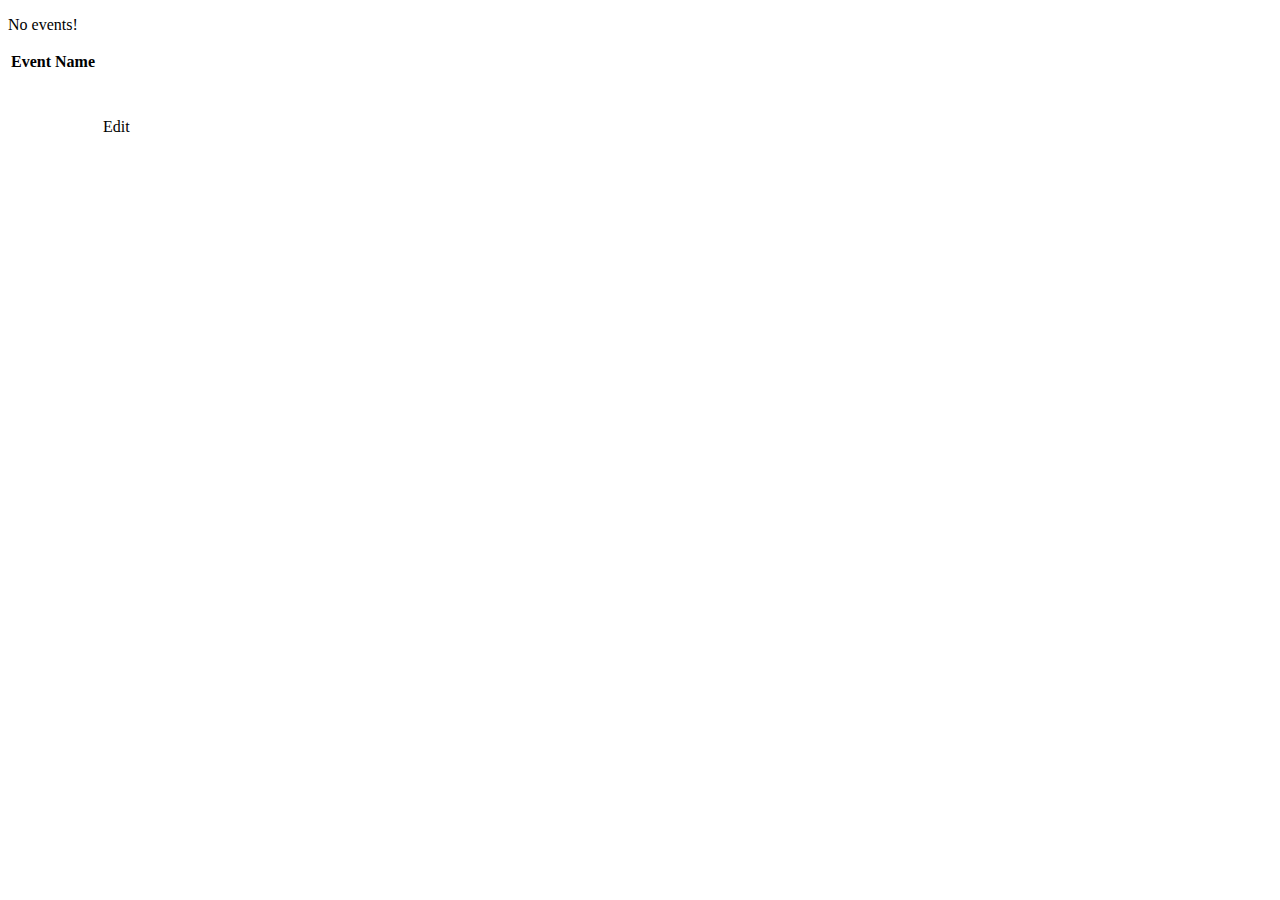
<file: src/main/resources/templates/events/index.html>
<!DOCTYPE html>
<html lang="en" xmlns:th="http://www.thymeleaf.org/">
<head th:replace="fragments :: head"></head>

<body class="container">

    <header th:replace="fragments :: header"></header>

    <p th:unless="${events} and ${events.size()}">No events!</p>

    <table class="table table-striped">
        <thead>
        <tr>
            <th>Event Name</th>
            <th></th>
        </tr>
        </thead>
        <th:block th:each="event : ${events}">
            <tr>
                <td><a th:href="@{/events/details(eventId=${event.id})}" th:text="${event.name}"></a></td>
<!--                <td><a th:href="'/events/details?eventId=' + ${event.id}" th:text="${event.name}"></a></td>-->
                <td><img th:src="${event.imageLink}" th:alt="${event.name + ' image'}" height="100px" width="auto"/></td>
                <td><a th:href="@{/events/edit/{id}(id=${event.id})}">Edit</a></td>
            </tr>
        </th:block>

    </table>

</body>
</html>
</file>
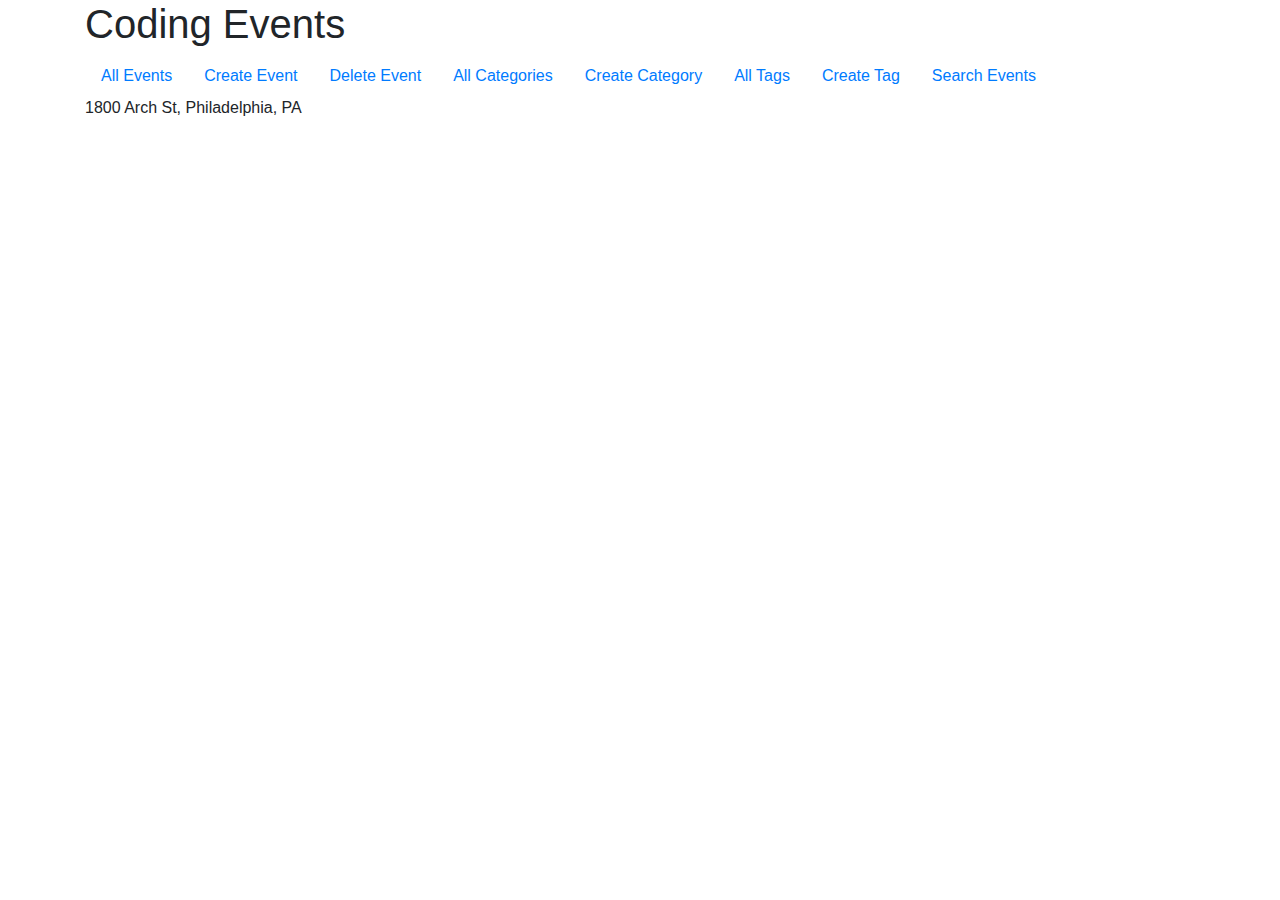
<file: src/main/resources/templates/fragments.html>
<!DOCTYPE html>
<html lang="en" xmlns:th="http://www.thymeleaf.org/">
<head th:fragment="head">
    <meta charset="UTF-8"/>
    <title>Coding Events</title>

    <link rel="stylesheet" href="https://stackpath.bootstrapcdn.com/bootstrap/4.5.0/css/bootstrap.min.css">
    <script src="    https://stackpath.bootstrapcdn.com/bootstrap/4.5.0/js/bootstrap.min.js"></script>

    <link rel="stylesheet" th:href="@{/styles.css}"/>
    <script th:src="@{/script.js}"></script>
</head>

<body class="container">

    <header th:fragment="header">
        <h1 th:text="${title}">Coding Events</h1>
        <ul class="nav">
            <li class="nav-item"><a class="nav-link" href="/events">All Events</a></li>
            <li class="nav-item"><a class="nav-link" href="/events/create">Create Event</a></li>
            <li class="nav-item"><a class="nav-link" href="/events/delete">Delete Event</a></li>
            <li class="nav-item"><a class="nav-link" href="/eventCategories">All Categories</a></li>
            <li class="nav-item"><a class="nav-link" href="/eventCategories/create">Create Category</a></li>
            <li class="nav-item"><a class="nav-link" href="/tags">All Tags</a></li>
            <li class="nav-item"><a class="nav-link" href="/tags/create">Create Tag</a></li>
            <li class="nav-item"><a class="nav-link" href="/events/search">Search Events</a></li>
        </ul>
    </header>

    <td th:fragment="address">1800 Arch St, Philadelphia, PA</td>

</body>
</html>
</file>
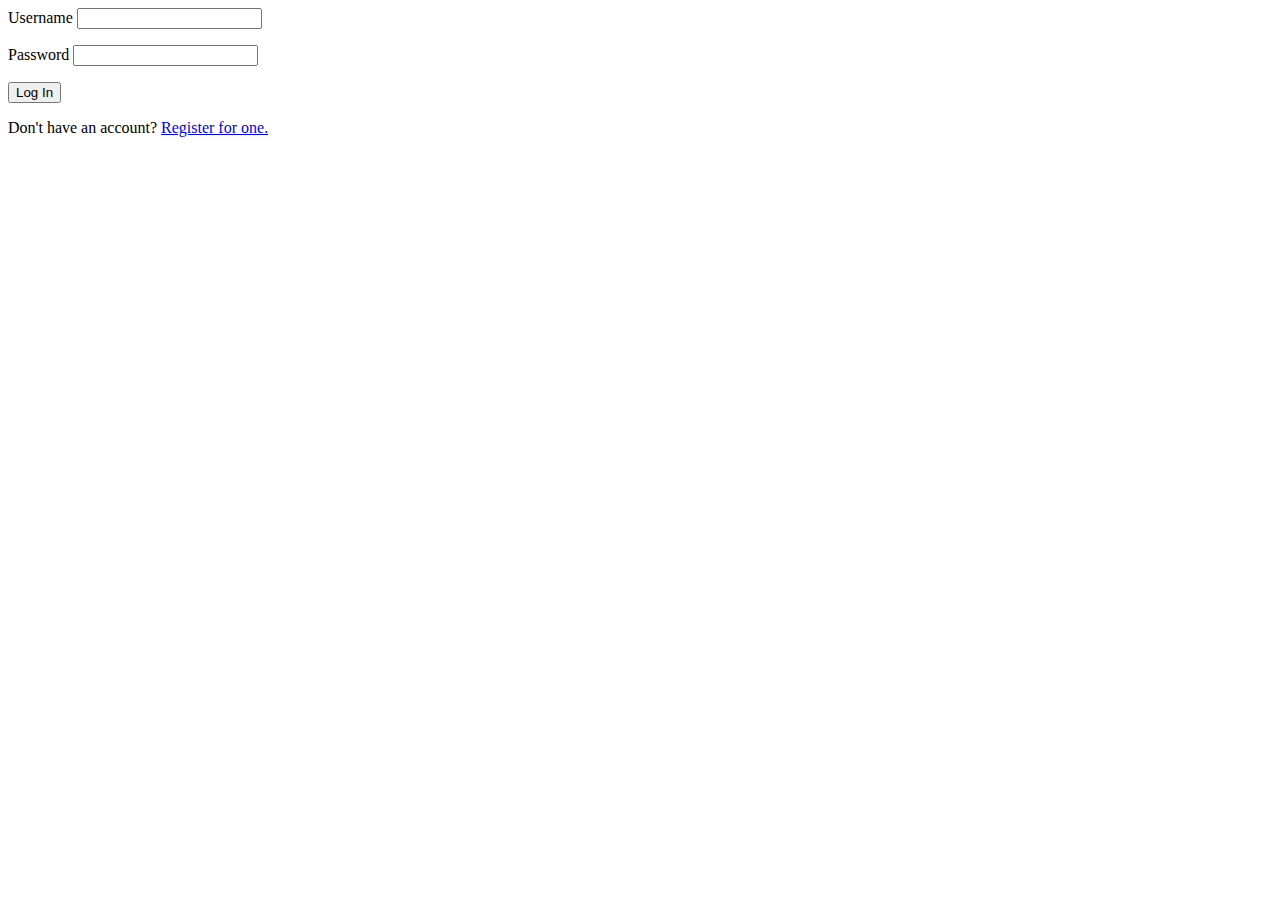
<file: src/main/resources/templates/login.html>
<!DOCTYPE html>
<html lang="en" xmlns:th="http://www.thymeleaf.org/">
<head th:replace="fragments :: head">

<body class="container">

<header th:replace="fragments :: header"></header>

<form method="post">
    <div class="form-group">
        <label th:for="username">Username
            <input class="form-control" th:field="${loginFormDTO.username}">
        </label>
        <p class="error" th:errors="${loginFormDTO.username}"></p>
    </div>
    <div class="form-group">
        <label>Password
            <input class="form-control" th:field="${loginFormDTO.password}" type="password">
        </label>
        <p class="error" th:errors="${loginFormDTO.password}"></p>
    </div>

    <input type="submit" class="btn btn-primary" value="Log In" />
</form>

<p>Don't have an account? <a href="/register">Register for one.</a></p>

</body>
</html>
</file>
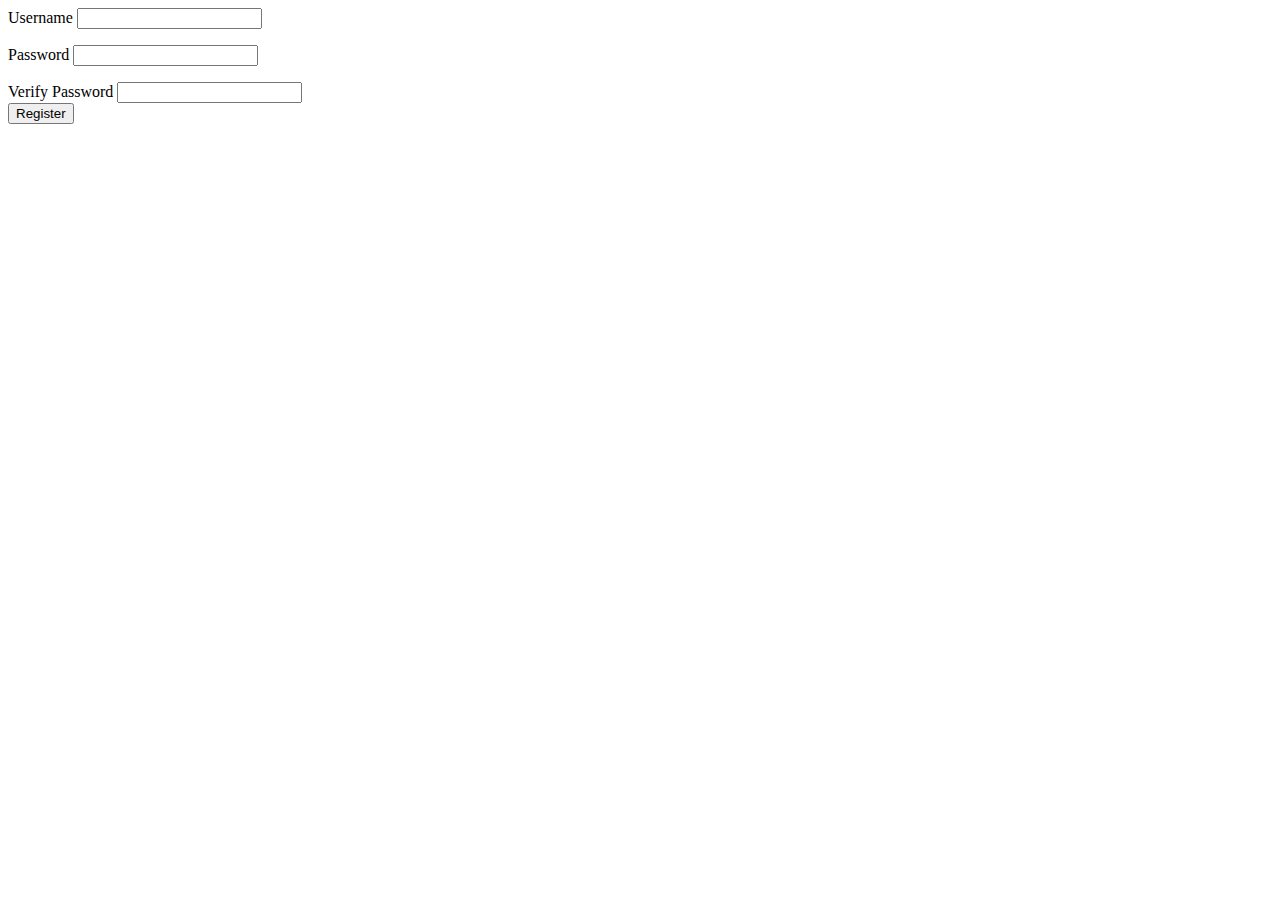
<file: src/main/resources/templates/register.html>
<!DOCTYPE html>
<html lang="en" xmlns:th="http://www.thymeleaf.org/">
<head th:replace="fragments :: head">
<body class="container">

<header th:replace="fragments :: header"></header>

<form method="post">
    <div class="form-group">
        <label>Username
            <input class="form-control" th:field="${registerFormDTO.username}" type="text" />
        </label>
        <p class="error" th:errors="${registerFormDTO.username}"></p>
    </div>
    <div class="form-group">
        <label>Password
            <input class="form-control" th:field="${registerFormDTO.password}" type="password" />
        </label>
        <p class="error" th:errors="${registerFormDTO.password}"></p>
    </div>
    <div class="form-group">
        <label>Verify Password
            <input class="form-control" th:field="${registerFormDTO.verifyPassword}" type="password" />
        </label>
    </div>

    <input type="submit" class="btn btn-primary" value="Register" />
</form>

</body>
</html>
</file>
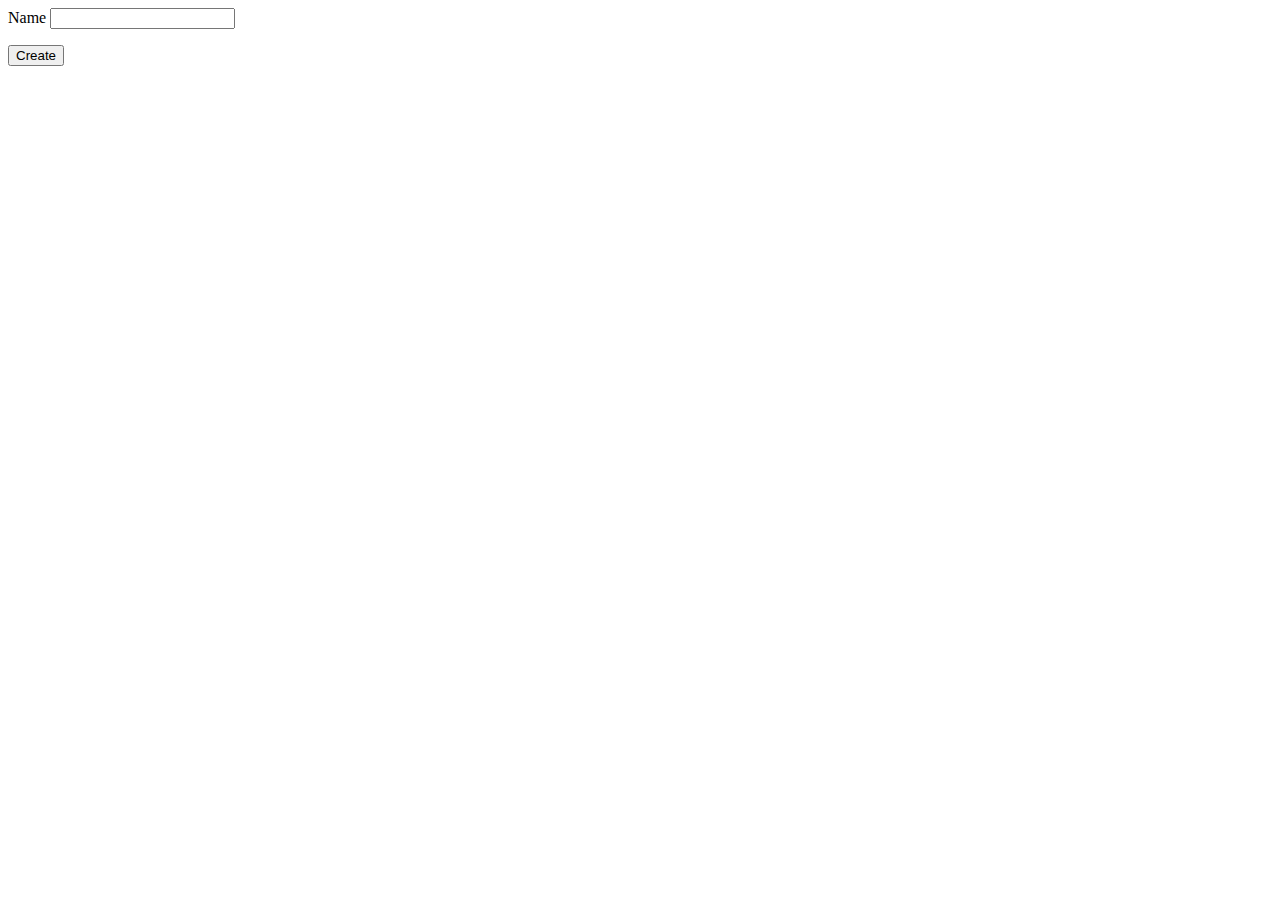
<file: src/main/resources/templates/eventCategories/create.html>
<!DOCTYPE html>
<html lang="en" xmlns:th="http://www.thymeleaf.org/">
<head th:replace="fragments :: head"></head>

<body class="container">
<header th:replace="fragments :: header"></header>

    <form method="post">
        <div class="form-group">
            <label>Name
                <input type="text" th:field="${eventCategory.name}" class="form-control"/>
            </label>
            <p class="error" th:errors="${eventCategory.name}"></p>
        </div>

        <input type="submit" value="Create" class="btn btn-primary"/>
    </form>

</body>
</html>
</file>
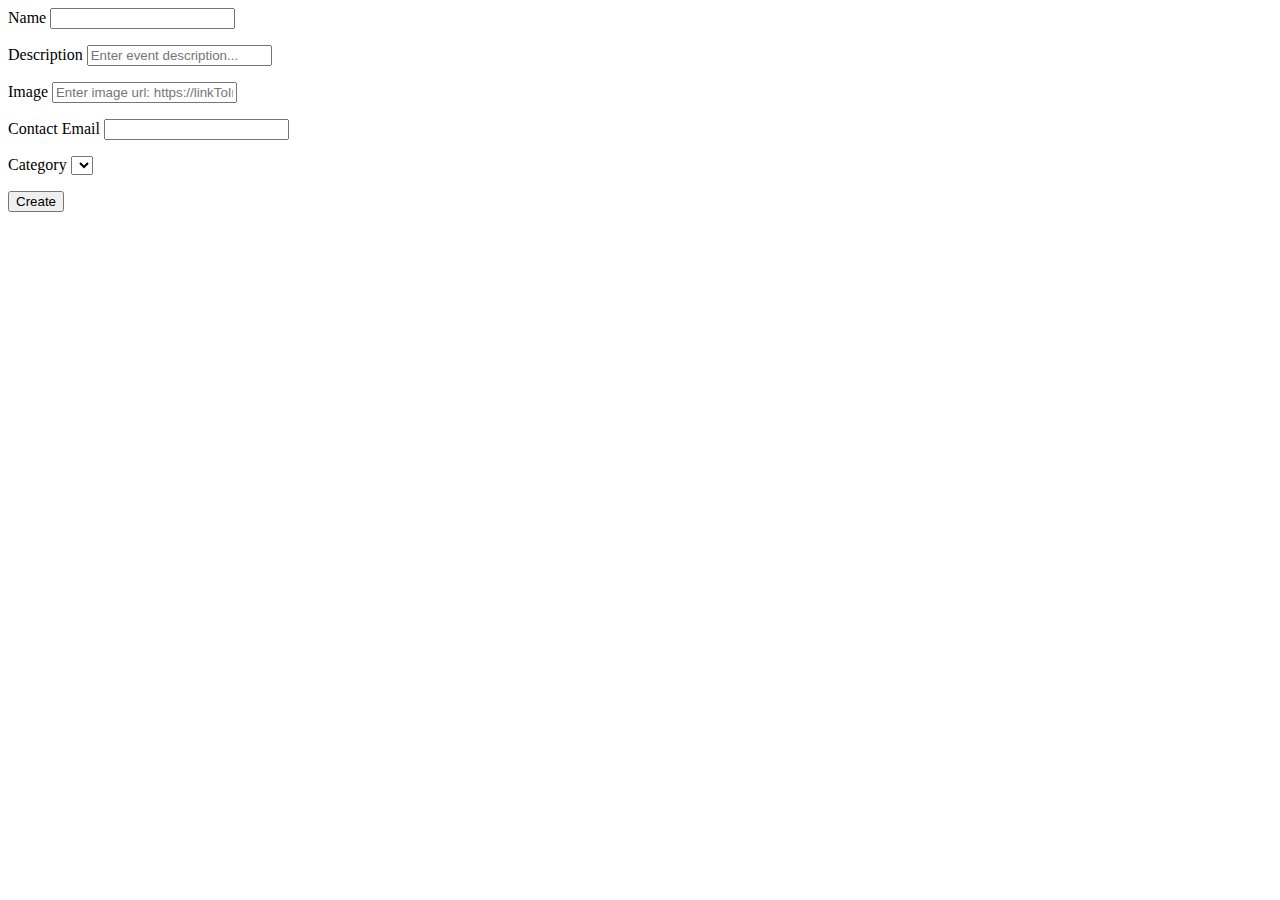
<file: src/main/resources/templates/events/create.html>
<!DOCTYPE html>
<html lang="en" xmlns:th="http://www.thymeleaf.org/">
<head th:replace="fragments :: head"></head>

<body class="container">

    <header th:replace="fragments :: header"></header>

<!--    <p th:text="${errorMsg}" style="color:red"></p>-->

    <form method="post">
        <div class="form-group">
            <label>Name
                <input type="text" th:field="${event.name}" class="form-control"/>
            </label>
            <p class="error" th:errors="${event.name}"></p>
        </div>
        <div class="form-group">
            <label>Description
                <input type="text" th:field="${event.eventDetails.description}" placeholder="Enter event description..." class="form-control"/>
            </label>
            <p class="error" th:errors="${event.eventDetails.description}"></p>
        </div>
        <div class="form-group">
            <label>Image
                <input type="text" th:field="${event.imageLink}" placeholder="Enter image url: https://linkToImage.com" class="form-control"/>
            </label>
            <p class="error" th:errors="${event.imageLink}"></p>
        </div>
        <div class="form-group">
            <label>Contact Email
                <input type="text" th:field="${event.eventDetails.contactEmail}" class="form-control"/>
            </label>
            <p class="error" th:errors="${event.eventDetails.contactEmail}"></p>
        </div>
        <div class="form-group">
            <label>Category
                <select th:field="${event.eventCategory}">
                    <option th:each="category : ${categories}"
                            th:value="${category.id}"
                            th:text="${category.name}"></option>
                </select>
            </label>
            <p class="error" th:errors="${event.eventCategory}"></p>
        </div>

        <input type="submit" value="Create" class="btn btn-primary"/>
    </form>

</body>
</html>
</file>
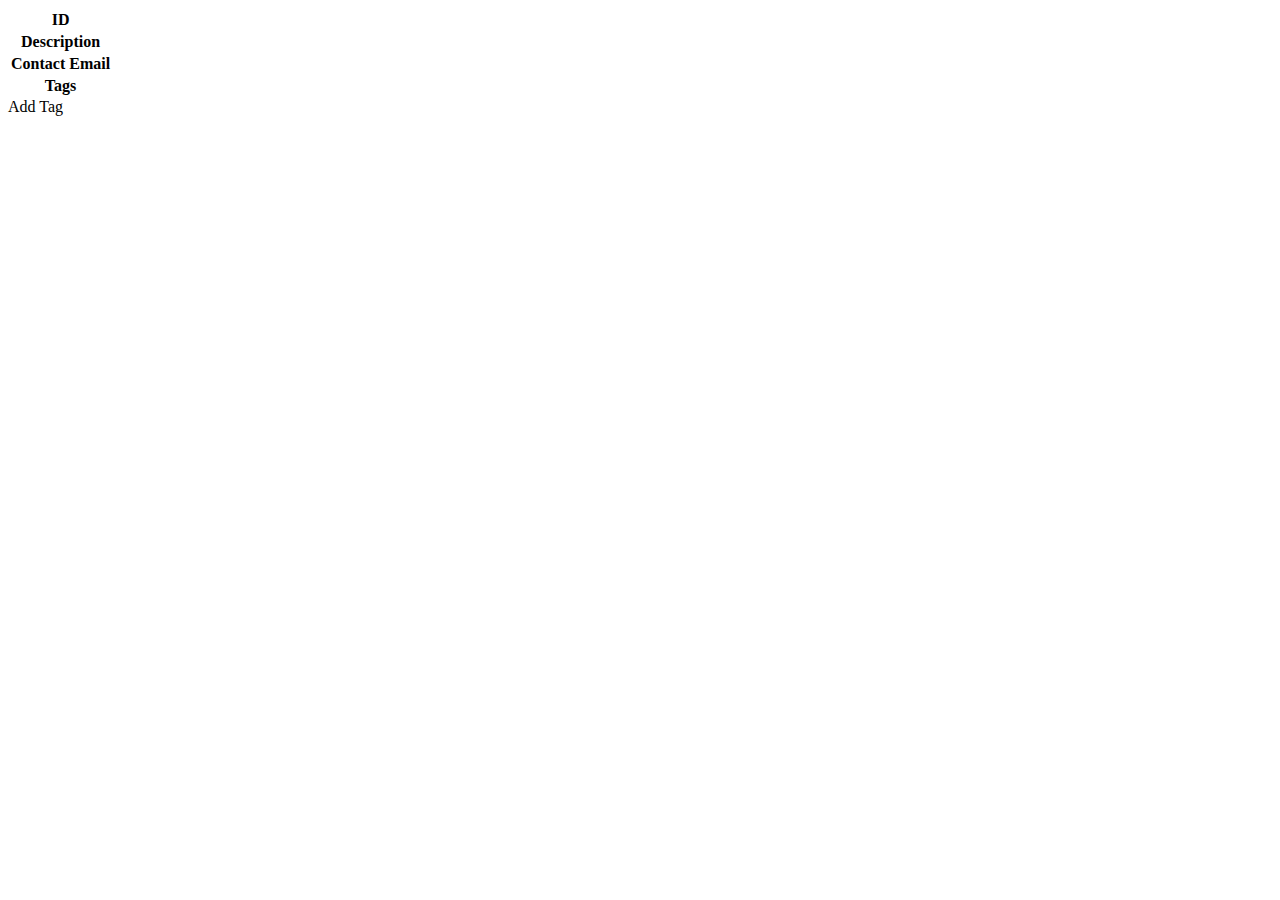
<file: src/main/resources/templates/events/details.html>
<!DOCTYPE html>
<html lang="en" xmlns:th="http://www.thymeleaf.org/">
<head th:replace="fragments :: head">
<body class="container">
    <header th:replace="fragments :: header"></header>
    <table class="table table-striped">
        <tr>
            <th>ID</th>
            <td th:text="${event.id}"></td>
        </tr>
        <tr>
            <th>Description</th>
            <td th:text="${event.eventDetails.description}"></td>
        </tr>
        <tr>
            <th>Contact Email</th>
            <td th:text="${event.eventDetails.contactEmail}"></td>
        </tr>
        <tr>
            <th>Tags</th>
            <td>
                <span th:each="tag : ${tags}" th:text="${tag.displayName} + ' '"></span>
            </td>
        </tr>
    </table>
    <!--TODO: allow "add tag" to take place in edit view as well-->
    <a th:href="'/events/add-tag?eventId=' + ${event.id}">Add Tag</a>
</body>
</html>
</file>
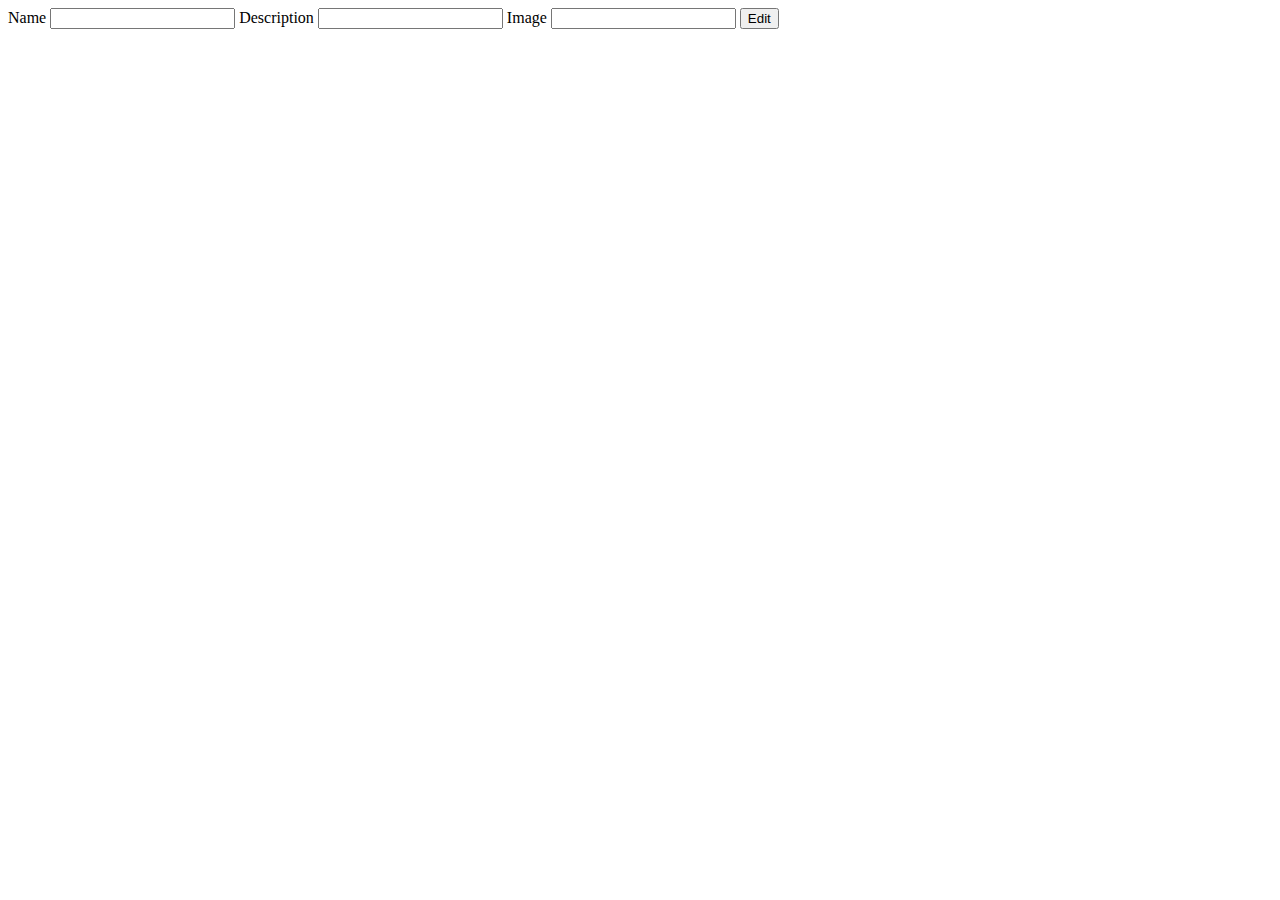
<file: src/main/resources/templates/events/edit.html>
<!DOCTYPE html>
<html lang="en" xmlns:th="http://www.thymeleaf.org/">
<head th:replace="fragments :: head"></head>

<body class="container">

    <header th:replace="fragments :: header"></header>

    <form method="post" th:action="@{/events/edit}">
        <label>Name
            <input type="text" name="name" th:value="${event.name}"/>
        </label>
        <label>Description
            <input type="text" name="description" th:value="${event.eventDetails.description}"/>
        </label>
        <label>Image
            <input type="text" name="imageLink" th:value="${event.imageLink}"/>
        </label>
        <input type="hidden" th:value="${event.id}" name="eventId" />
        <input type="submit" value="Edit" class="btn btn-success"/>
    </form>

</body>
</html>
</file>
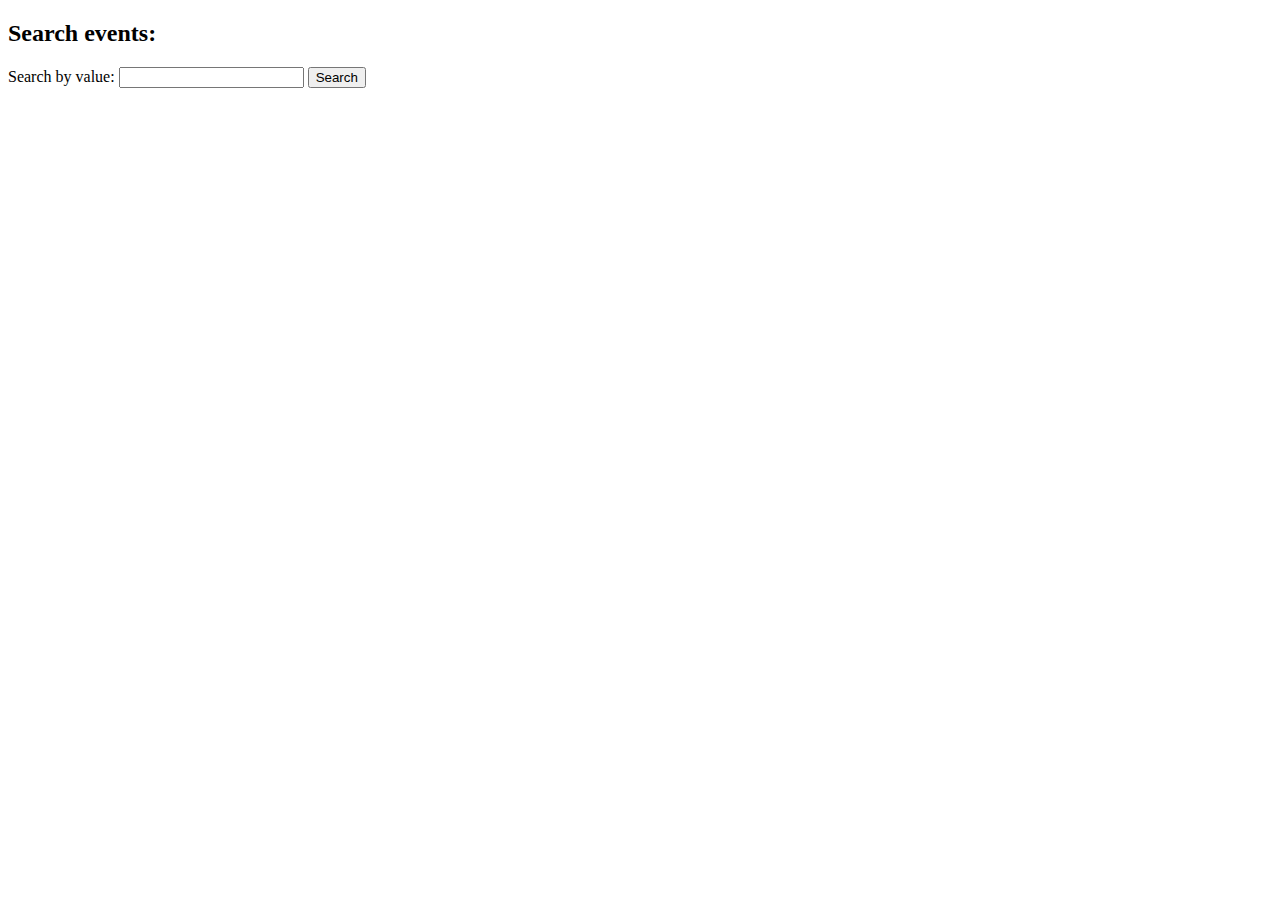
<file: src/main/resources/templates/events/search.html>
<!DOCTYPE html>
<html lang="en" xmlns:th="http://www.thymeleaf.org/">
<head th:replace="fragments :: head">
<body class="container">

    <header th:replace="fragments :: header"></header>

    <h2>Search events:</h2>

    <form th:action="@{/events/search/results}" method = "post" class="form">

        <label for="searchTerm">Search by value:</label>
        <input type="text" name="searchTerm" id="searchTerm" />

        <input type="submit" value="Search" />
    </form>

</body>
</html>
</file>
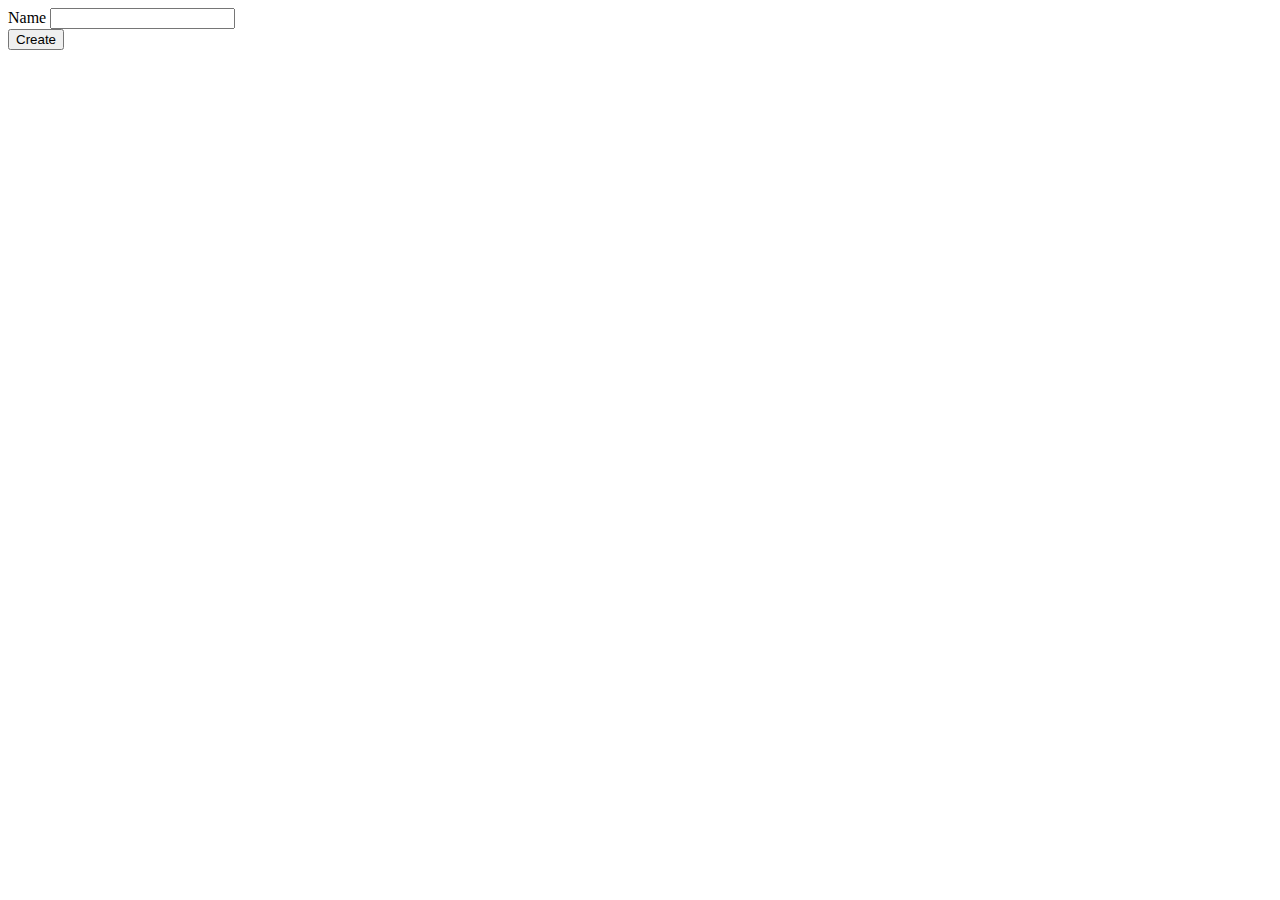
<file: src/main/resources/templates/tags/create.html>
<!DOCTYPE html>
<html lang="en" xmlns:th="http://www.thymeleaf.org/">
<head th:replace="fragments :: head">
<body class="container">

    <header th:replace="fragments :: header"></header>

    <form method="post">
        <div class="form-group">
            <label>Name
                <input type="text" th:field="${tag.name}" class="form-control"/>
            </label>
            <span th:errors="${tag.name}" class="error"></span>
        </div>
        <input type="submit" value="Create" class="btn btn-primary"/>
    </form>

</body>
</html>
</file>
